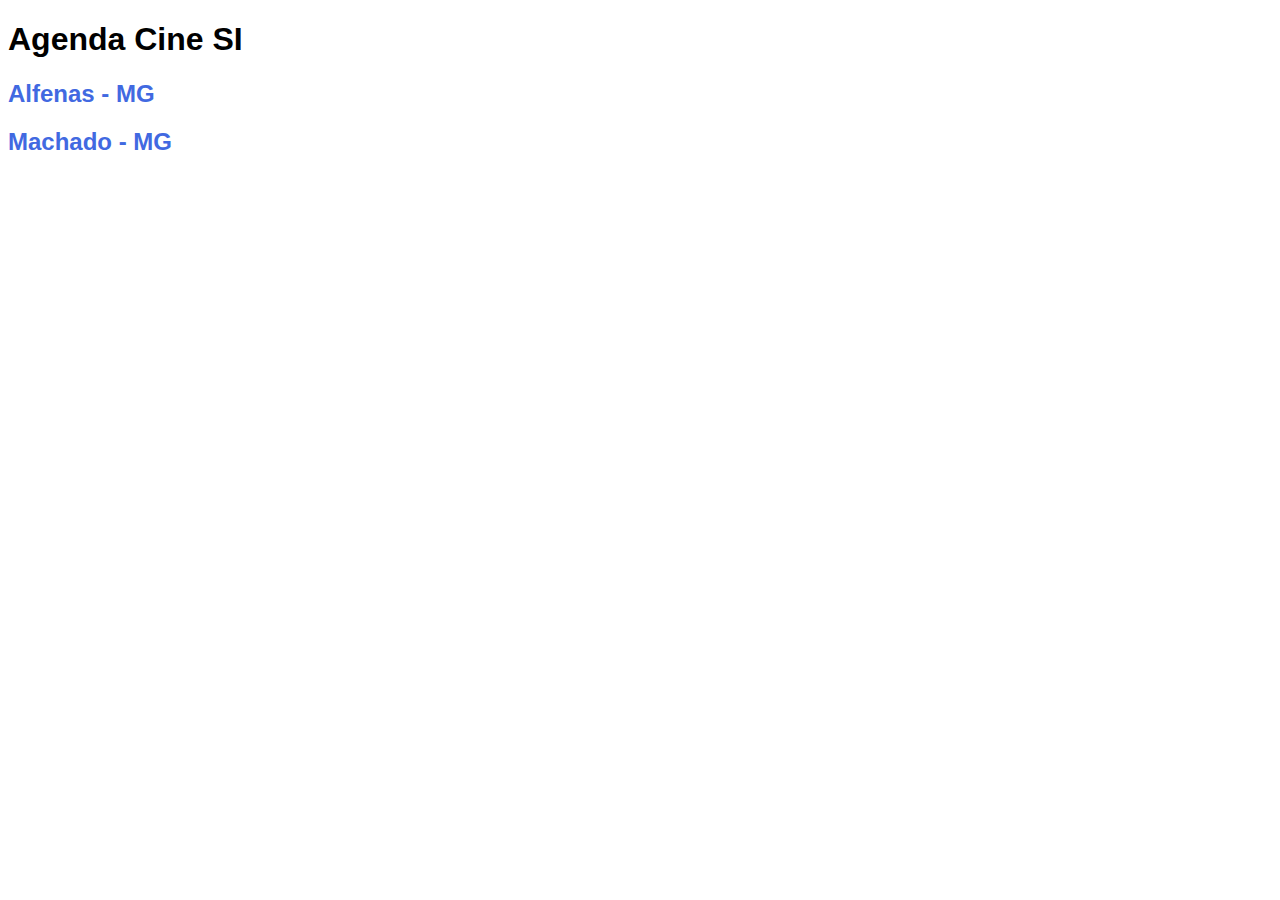
<file: projeto_cinema/index.html>
<!DOCTYPE html>
<html lang="en">
  <head>
    <meta charset="UTF-8" />
    <meta name="viewport" content="width=device-width, initial-scale=1.0" />
    <title>Agenda Cine SI</title>
    <link rel="stylesheet" type="text/css" href="./css/style.css" />
  </head>
  <body>
    <h1>Agenda Cine SI</h1>
    <a href="cidades/alfenas.html"><h2>Alfenas - MG</h2></a>
    <a href="cidades/machado.html"><h2>Machado - MG</h2></a>
  </body>
</html>
</file>
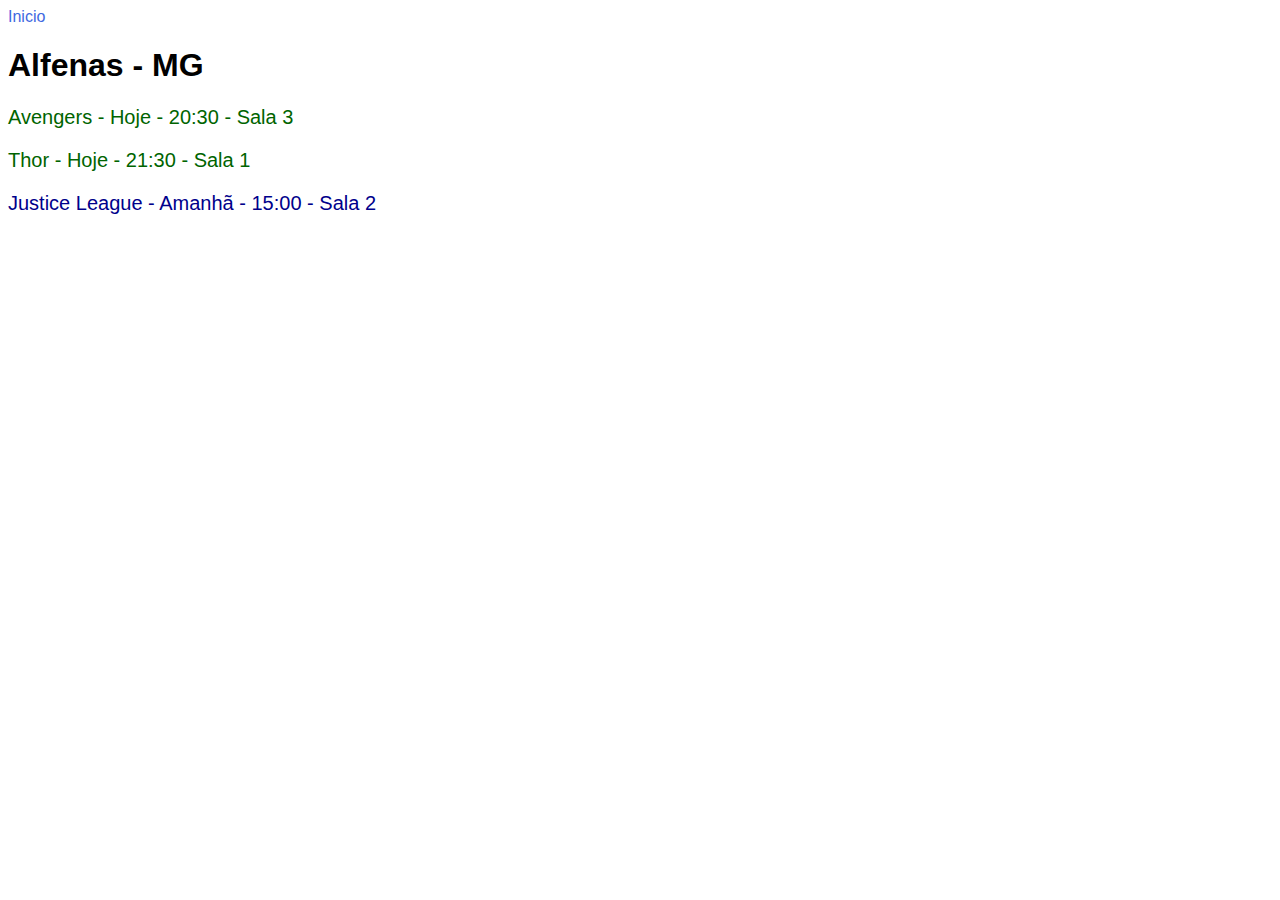
<file: projeto_cinema/cidades/alfenas.html>
<!DOCTYPE html>
<html lang="en">
  <head>
    <meta charset="UTF-8" />
    <meta name="viewport" content="width=device-width, initial-scale=1.0" />
    <title>Alfenas - MG</title>
    <link rel="stylesheet" type="text/css" href="../css/style.css" />
  </head>
  <body>
    <a href="../index.html">Inicio</a>
    <h1>Alfenas - MG</h1>
    <p class="hoje">Avengers - Hoje - 20:30 - Sala 3</p>
    <p class="hoje">Thor - Hoje - 21:30 - Sala 1</p>
    <p class="amanha">Justice League - Amanhã - 15:00 - Sala 2</p>
  </body>
</html>
</file>
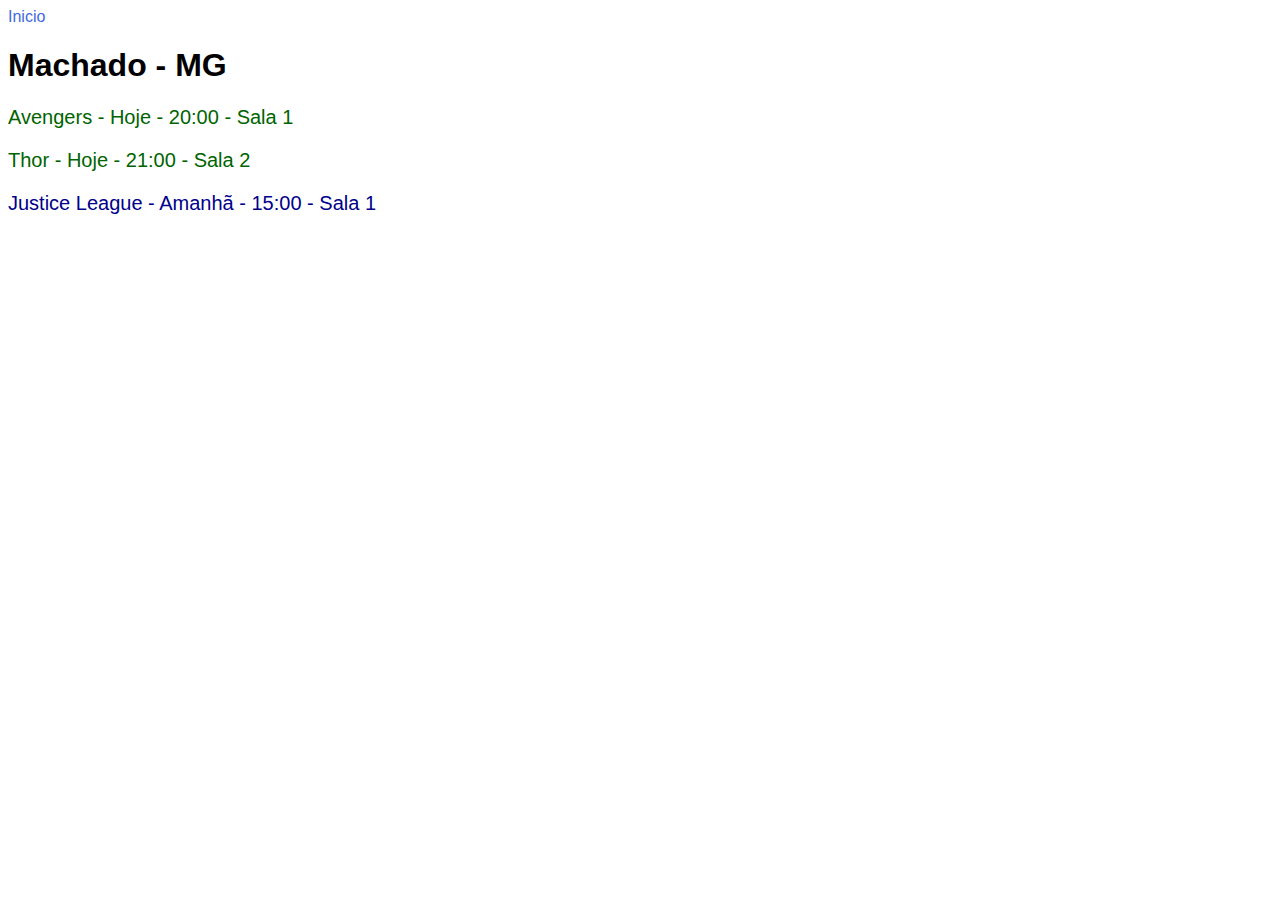
<file: projeto_cinema/cidades/machado.html>
<!DOCTYPE html>
<html lang="en">
  <head>
    <meta charset="UTF-8" />
    <meta name="viewport" content="width=device-width, initial-scale=1.0" />
    <title>Machado - MG</title>
    <link rel="stylesheet" type="text/css" href="../css/style.css" />
  </head>
  <body>
    <a href="../index.html">Inicio</a>
    <h1>Machado - MG</h1>
    <p class="hoje">Avengers - Hoje - 20:00 - Sala 1</p>
    <p class="hoje">Thor - Hoje - 21:00 - Sala 2</p>
    <p class="amanha">Justice League - Amanhã - 15:00 - Sala 1</p>
  </body>
</html>
</file>
<file: projeto_cinema/css/style.css>
.hoje {
  color: darkgreen;
  text-decoration: darkgreen;
}
.amanha {
  color: darkblue;
  text-decoration: darkblue;
}
a {
  text-decoration: none;
}
a,
h2 {
  color: royalblue;
  text-decoration: royalblue;
}
p {
  font-size: 20px;
}
* {
  font-family: Arial;
}
</file>
